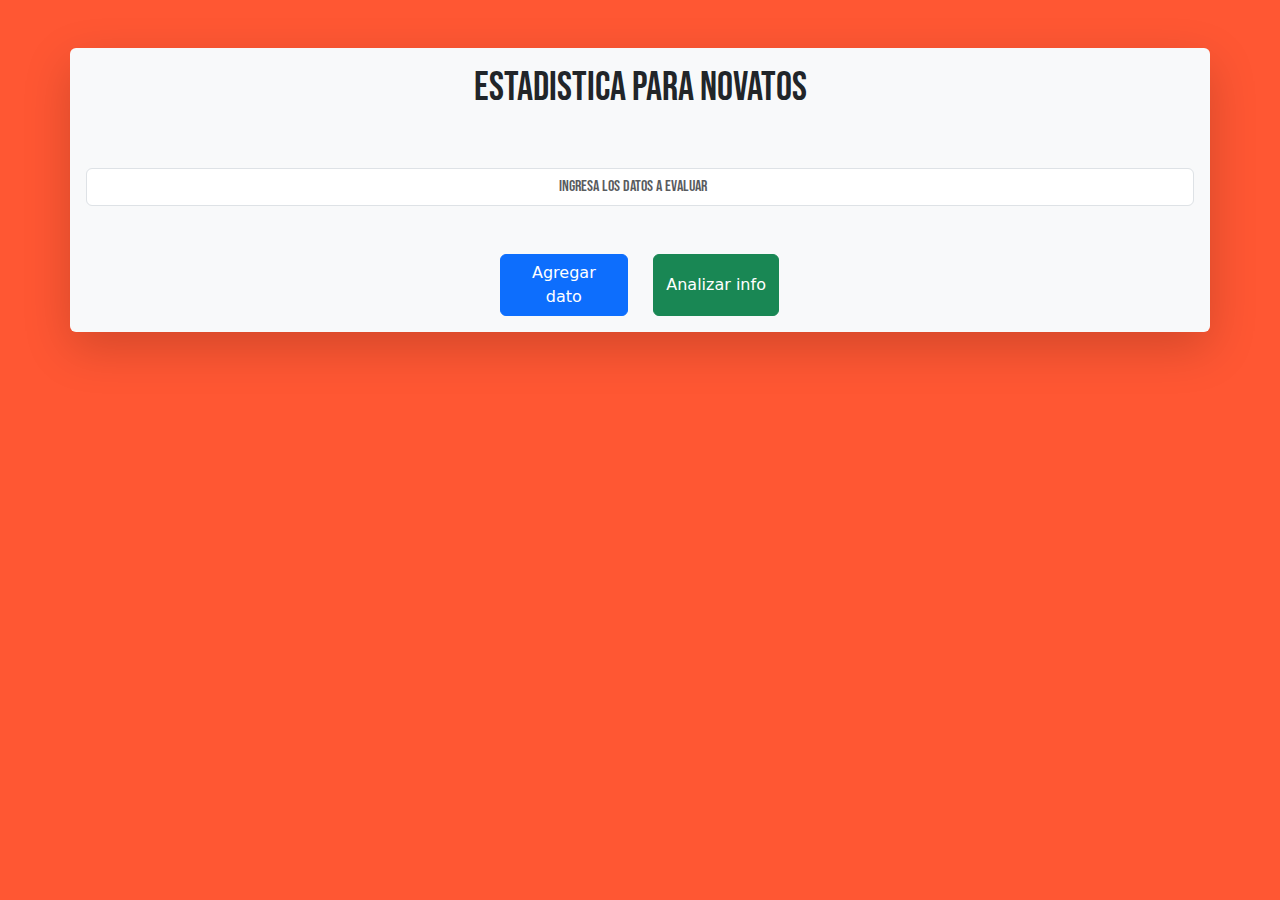
<file: index.html>
<!DOCTYPE html>
<html lang="en">
<head>
    <meta charset="UTF-8">
    <meta name="viewport" content="width=device-width, initial-scale=1.0">
    <link rel="preconnect" href="https://fonts.googleapis.com">
    <link rel="preconnect" href="https://fonts.gstatic.com" crossorigin>
    <link href="https://fonts.googleapis.com/css2?family=Bebas+Neue&display=swap" rel="stylesheet">
    <link href="https://cdn.jsdelivr.net/npm/bootstrap@5.3.3/dist/css/bootstrap.min.css" rel="stylesheet" integrity="sha384-QWTKZyjpPEjISv5WaRU9OFeRpok6YctnYmDr5pNlyT2bRjXh0JMhjY6hW+ALEwIH" crossorigin="anonymous">
    <link rel="stylesheet" href="Styles.css" />
    <title>Estadistica</title>
</head>
<body>
    <div class="container-fluid mt-5">
        <div class="container shadow-lg p-3 mb-5 bg-body-tertiary rounded">
            <div class="row">
                <div class="col-12 d-flex justify-content-center">
                    <h1>Estadistica para novatos</h1>
                </div>
                <div class="col-12 mt-5 mb-5 d-flex justify-content-center">
                    <input type="number" class="form-control text-center" id="data" placeholder="Ingresa los datos a evaluar" required>
                </div>
                <div class="col-12 d-flex justify-content-center">
                    <div class="row buttons">
                        <div class="col-6 d-flex justify-content-center">
                            <button class="btn btn-primary" id="add">Agregar dato</button>
                        </div>
                        <div class="col-6 d-flex justify-content-center">
                            <button class="btn btn-success" id="analyze">Analizar info</button>
                        </div>
                    </div>
                </div>
            </div>
            <div id="content" class="row">
                <!--content-->
            </div>
        </div>
    </div>

    <script src="./operation.js" type="module"></script>
    <script src="https://cdn.jsdelivr.net/npm/bootstrap@5.3.3/dist/js/bootstrap.bundle.min.js" integrity="sha384-YvpcrYf0tY3lHB60NNkmXc5s9fDVZLESaAA55NDzOxhy9GkcIdslK1eN7N6jIeHz" crossorigin="anonymous"></script>
</body>
</html>
</file>
<file: Styles.css>
*, body{
    margin: 0;
    padding: 0;
    
}
body{
    background-color: rgb(255, 87, 51 );
}

h1 {
    font-family: "Bebas Neue", serif;
    font-weight: 400;
    font-style: normal;
}

#data{
    font-family: "Bebas Neue", serif;
    font-weight: 100;
    font-style: normal;
}
</file>
